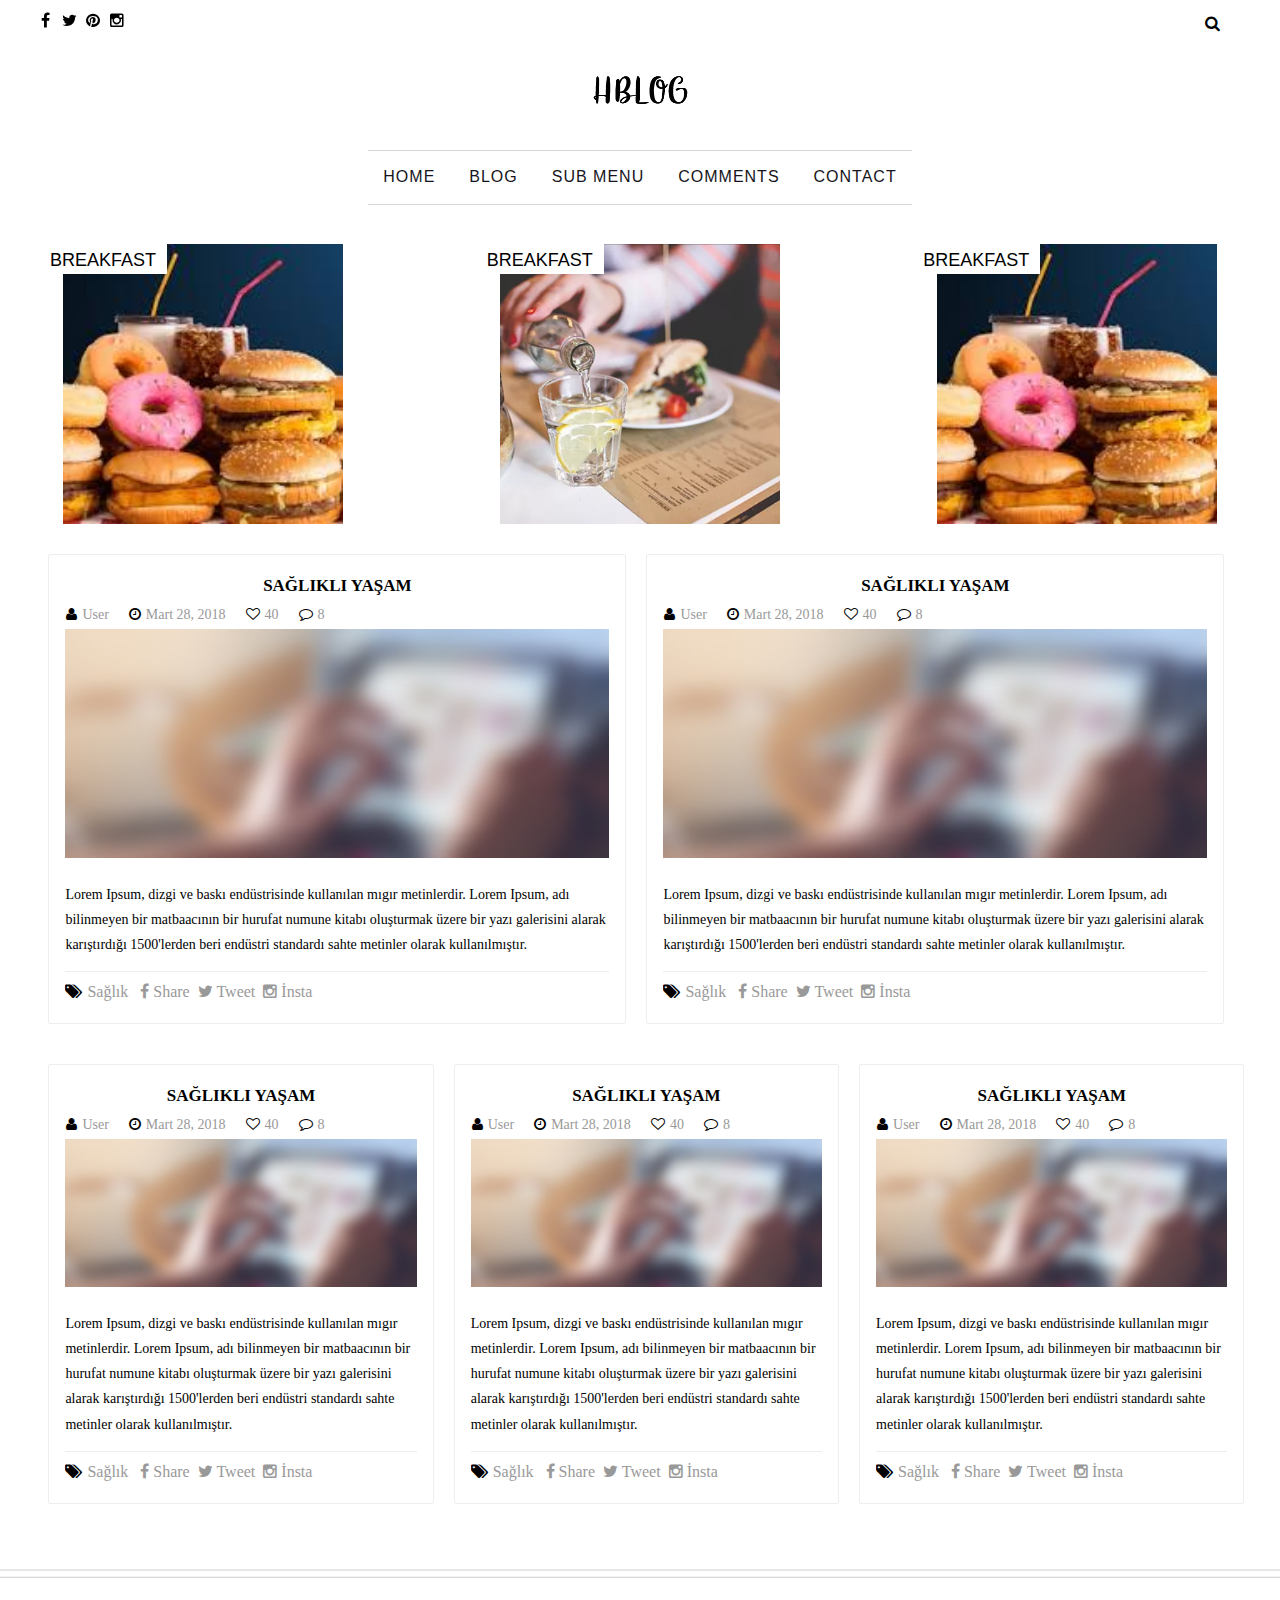
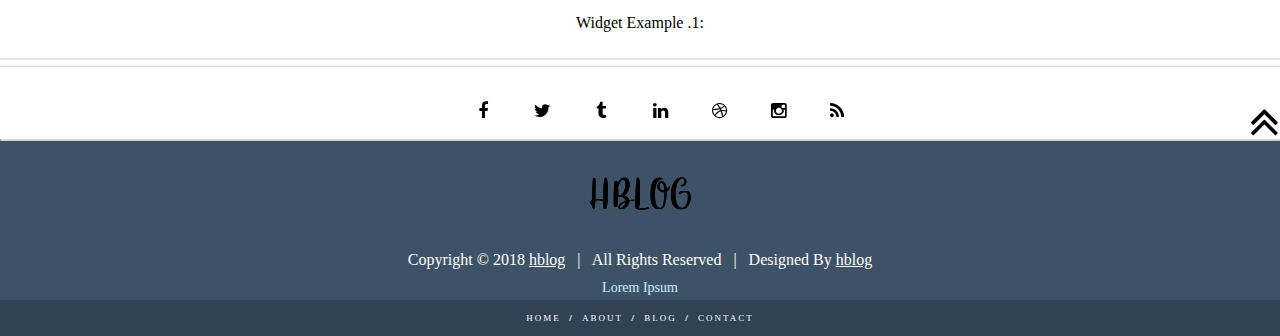
<file: index.html>
<!DOCTYPE html>
   <html>
   <head>
   <meta charset="UTF-8">
   <meta name="viewport" content="width=device-width, initial-scale=1">
   <title>hblog Demo</title>
   <!-- Script -->
   <script src="https://ajax.googleapis.com/ajax/libs/jquery/3.3.1/jquery.min.js"></script>
   <!-- Css -->
   <link href="css/style.css" type="text/css" rel="stylesheet">
   <link href="font/font-awesome/css/font-awesome.min.css" rel="stylesheet">
   </head>
   <body>
<!-- Header Start -->
   <header class="header">
   <div class="top-header">
    <div class="social-left">
      <ul class="social-top icon-animation btt">
         <li><a href="#"><i title="Facebook" class="fa fa-facebook"></i></a></li>
         <li><a href="#"><i title="Twitter" class="fa fa-twitter"></i></a></li>
	     <li><a href="#"><i title="Pinterest" class="fa fa-pinterest"></i></a></li>
         <li><a href="#"><i title="İnstagram" class="fa fa-instagram"></i></a></li>
      </ul>
    </div>
         <div class="search-right">
           <ul>
             <li><a href="#"><i class="fa fa-search"></i></a></li>
           </ul>
         </div>
   </div>
   <div class="header-logo">
        <img alt="logo" src="img/logo.png" height="30" width="125"/>
   </div>
   <div class="menu">
       <nav class="menu-line">
           <a href="index.html">home</a>
           <a href="blog.html">blog</a>
              <div class="navd">
                 <a href="#">sub menu</a>
                   <div class="navd-content">
                     <a href="author.html">author</a>
                     <a href="sidebar.html">sidebar</a>
                    </div>
               </div>
           <a href="comments.html">comments</a>
           <a href="contatct.html">contact</a>
       </nav>
   </div>
   </header>
<!-- Header Finish -->
<!-- Content Start -->
    <div class="content">

	<div class="grid-container">

		<div class="grid-item">
	               <div class="blog-box">
	                  <div class="box-title"> <span class="post-font">BREAKFAST</span></div>
	                </div>
	               <div class="post box-effect">
	                   <a href="#" title="" class="">
                         <img src="icerik-test/image-test.jpg" class="post-image" alt="">
                        </a>
	                </div>
        </div>
		
		<div class="grid-item">
	               <div class="blog-box">
	                  <div class="box-title"> <span class="post-font">BREAKFAST</span></div>
	                </div>
	               <div class="post box-effect">
	                   <a href="#" title="" class="">
                         <img src="icerik-test/image-test2.png" class="post-image" alt="">
                        </a>
	                </div>
        </div>
		
		<div class="grid-item">
	               <div class="blog-box">
	                  <div class="box-title"> <span class="post-font">BREAKFAST</span></div>
	                </div>
	               <div class="post box-effect">
	                   <a href="#" title="" class="">
                         <img src="icerik-test/image-test.jpg" class="post-image" alt="">
                        </a>
	                </div>
        </div>
		
    </div>

	  
	  
	<div class="grid-percent">
        <article class="post-wrapper">
		
                            <div class="entry-header">
                              <h2 class="entry-title">Sağlıklı yaşam</h2>
                              <div class="entry-meta">
                                  <ul class="entry-list">
                                      <li>
                                          <i class="fa fa-user"></i><a href="#">User</a>
                                      </li>

                                      <li>
                                          <i class="fa fa-clock-o"></i><a href="#">Mart 28, 2018</a>
                                      </li>

                                      <li>
                                          <i class="fa fa-heart-o"></i><a href="#"><span>40</span></a>
                                      </li>

                                      <li>
                                          <i class="fa fa-comment-o"></i><a href="#">8</a>
                                      </li>
                                  </ul>
                              </div>
                            </div>
                          <div class="post-thumb">
                            <img src="icerik-test/blog-1.jpg" alt="">
                          </div>
						  
                          <div class="entry-content">
                            <p>Lorem Ipsum, dizgi ve baskı endüstrisinde kullanılan mıgır metinlerdir. Lorem Ipsum, adı bilinmeyen bir matbaacının bir hurufat numune kitabı oluşturmak üzere bir yazı galerisini alarak karıştırdığı 1500'lerden beri endüstri standardı sahte metinler olarak kullanılmıştır.</p>
                          </div>
						  
                          <footer class="entry-footer">
                            <div class="post-tags">
                              <span class="tags-links">
                                <i class="fa fa-tags"></i><a href="#">Sağlık</a>
                              </span>
                            </div>
                            <ul class="footer-entry-list share-post">
                                <li><a href="#"><i class="fa fa-facebook"></i> <span>Share</span></a>
                                </li>
                                <li><a href="#"><i class="fa fa-twitter"></i> <span>Tweet</span></a>
                                </li>
                                <li><a href="#"><i class="fa fa-instagram"></i> <span>İnsta</span></a>
                                </li>
                            </ul>
                          </footer>
						  
        </article>		

        <article class="post-wrapper">
		
                            <div class="entry-header">
                              <h2 class="entry-title">Sağlıklı yaşam</h2>
                              <div class="entry-meta">
                                  <ul class="entry-list">
                                      <li>
                                          <i class="fa fa-user"></i><a href="#">User</a>
                                      </li>

                                      <li>
                                          <i class="fa fa-clock-o"></i><a href="#">Mart 28, 2018</a>
                                      </li>

                                      <li>
                                          <i class="fa fa-heart-o"></i><a href="#"><span>40</span></a>
                                      </li>

                                      <li>
                                          <i class="fa fa-comment-o"></i><a href="#">8</a>
                                      </li>
                                  </ul>
                              </div>
                            </div>
                          <div class="post-thumb">
                            <img src="icerik-test/blog-1.jpg" alt="">
                          </div>
						  
                          <div class="entry-content">
                            <p>Lorem Ipsum, dizgi ve baskı endüstrisinde kullanılan mıgır metinlerdir. Lorem Ipsum, adı bilinmeyen bir matbaacının bir hurufat numune kitabı oluşturmak üzere bir yazı galerisini alarak karıştırdığı 1500'lerden beri endüstri standardı sahte metinler olarak kullanılmıştır.</p>
                          </div>
						  
                          <footer class="entry-footer">
                            <div class="post-tags">
                              <span class="tags-links">
                                <i class="fa fa-tags"></i><a href="#">Sağlık</a>
                              </span>
                            </div>
                            <ul class="footer-entry-list share-post">
                                <li><a href="#"><i class="fa fa-facebook"></i> <span>Share</span></a>
                                </li>
                                <li><a href="#"><i class="fa fa-twitter"></i> <span>Tweet</span></a>
                                </li>
                                <li><a href="#"><i class="fa fa-instagram"></i> <span>İnsta</span></a>
                                </li>
                            </ul>
                          </footer>
						  
        </article>			
	</div>
	
	
	
	<div class="grid-percent">
        <article class="post-wrapper">
		
                            <div class="entry-header">
                              <h2 class="entry-title">Sağlıklı yaşam</h2>
                              <div class="entry-meta">
                                  <ul class="entry-list">
                                      <li>
                                          <i class="fa fa-user"></i><a href="#">User</a>
                                      </li>

                                      <li>
                                          <i class="fa fa-clock-o"></i><a href="#">Mart 28, 2018</a>
                                      </li>

                                      <li>
                                          <i class="fa fa-heart-o"></i><a href="#"><span>40</span></a>
                                      </li>

                                      <li>
                                          <i class="fa fa-comment-o"></i><a href="#">8</a>
                                      </li>
                                  </ul>
                              </div>
                            </div>
                          <div class="post-thumb">
                            <img src="icerik-test/blog-1.jpg" alt="">
                          </div>
						  
                          <div class="entry-content">
                            <p>Lorem Ipsum, dizgi ve baskı endüstrisinde kullanılan mıgır metinlerdir. Lorem Ipsum, adı bilinmeyen bir matbaacının bir hurufat numune kitabı oluşturmak üzere bir yazı galerisini alarak karıştırdığı 1500'lerden beri endüstri standardı sahte metinler olarak kullanılmıştır.</p>
                          </div>
						  
                          <footer class="entry-footer">
                            <div class="post-tags">
                              <span class="tags-links">
                                <i class="fa fa-tags"></i><a href="#">Sağlık</a>
                              </span>
                            </div>
                            <ul class="footer-entry-list share-post">
                                <li><a href="#"><i class="fa fa-facebook"></i> <span>Share</span></a>
                                </li>
                                <li><a href="#"><i class="fa fa-twitter"></i> <span>Tweet</span></a>
                                </li>
                                <li><a href="#"><i class="fa fa-instagram"></i> <span>İnsta</span></a>
                                </li>
                            </ul>
                          </footer>
						  
        </article>		

        <article class="post-wrapper">
		
                            <div class="entry-header">
                              <h2 class="entry-title">Sağlıklı yaşam</h2>
                              <div class="entry-meta">
                                  <ul class="entry-list">
                                      <li>
                                          <i class="fa fa-user"></i><a href="#">User</a>
                                      </li>

                                      <li>
                                          <i class="fa fa-clock-o"></i><a href="#">Mart 28, 2018</a>
                                      </li>

                                      <li>
                                          <i class="fa fa-heart-o"></i><a href="#"><span>40</span></a>
                                      </li>

                                      <li>
                                          <i class="fa fa-comment-o"></i><a href="#">8</a>
                                      </li>
                                  </ul>
                              </div>
                            </div>
                          <div class="post-thumb">
                            <img src="icerik-test/blog-1.jpg" alt="">
                          </div>
						  
                          <div class="entry-content">
                            <p>Lorem Ipsum, dizgi ve baskı endüstrisinde kullanılan mıgır metinlerdir. Lorem Ipsum, adı bilinmeyen bir matbaacının bir hurufat numune kitabı oluşturmak üzere bir yazı galerisini alarak karıştırdığı 1500'lerden beri endüstri standardı sahte metinler olarak kullanılmıştır.</p>
                          </div>
						  
                          <footer class="entry-footer">
                            <div class="post-tags">
                              <span class="tags-links">
                                <i class="fa fa-tags"></i><a href="#">Sağlık</a>
                              </span>
                            </div>
                            <ul class="footer-entry-list share-post">
                                <li><a href="#"><i class="fa fa-facebook"></i> <span>Share</span></a>
                                </li>
                                <li><a href="#"><i class="fa fa-twitter"></i> <span>Tweet</span></a>
                                </li>
                                <li><a href="#"><i class="fa fa-instagram"></i> <span>İnsta</span></a>
                                </li>
                            </ul>
                          </footer>
						  
        </article>	

        <article class="post-wrapper">
		
                            <div class="entry-header">
                              <h2 class="entry-title">Sağlıklı yaşam</h2>
                              <div class="entry-meta">
                                  <ul class="entry-list">
                                      <li>
                                          <i class="fa fa-user"></i><a href="#">User</a>
                                      </li>

                                      <li>
                                          <i class="fa fa-clock-o"></i><a href="#">Mart 28, 2018</a>
                                      </li>

                                      <li>
                                          <i class="fa fa-heart-o"></i><a href="#"><span>40</span></a>
                                      </li>

                                      <li>
                                          <i class="fa fa-comment-o"></i><a href="#">8</a>
                                      </li>
                                  </ul>
                              </div>
                            </div>
                          <div class="post-thumb">
                            <img src="icerik-test/blog-1.jpg" alt="">
                          </div>
						  
                          <div class="entry-content">
                            <p>Lorem Ipsum, dizgi ve baskı endüstrisinde kullanılan mıgır metinlerdir. Lorem Ipsum, adı bilinmeyen bir matbaacının bir hurufat numune kitabı oluşturmak üzere bir yazı galerisini alarak karıştırdığı 1500'lerden beri endüstri standardı sahte metinler olarak kullanılmıştır.</p>
                          </div>
						  
                          <footer class="entry-footer">
                            <div class="post-tags">
                              <span class="tags-links">
                                <i class="fa fa-tags"></i><a href="#">Sağlık</a>
                              </span>
                            </div>
                            <ul class="footer-entry-list share-post">
                                <li><a href="#"><i class="fa fa-facebook"></i> <span>Share</span></a>
                                </li>
                                <li><a href="#"><i class="fa fa-twitter"></i> <span>Tweet</span></a>
                                </li>
                                <li><a href="#"><i class="fa fa-instagram"></i> <span>İnsta</span></a>
                                </li>
                            </ul>
                          </footer>
						  
        </article>			
	</div>
	
	<!-- Widget 1 -->
     <div class="widget-space">
         <center>Widget Example .1:</center>
     </div>
	


   </div>
<!-- Content Finish -->
<!-- Footer Start -->
   
   
   <ul class="social-link">
               <li><a href="#"><i class="fa fa-facebook"></i></a></li>
               <li><a href="#"><i class="fa fa-twitter"></i></a></li>
               <li><a href="#"><i class="fa fa-tumblr"></i></a></li>
               <li><a href="#"><i class="fa fa-linkedin"></i></a></li>
               <li><a href="#"><i class="fa fa-dribbble"></i></a></li>
               <li><a href="#"><i class="fa fa-instagram"></i></a></li>
               <li><a href="#"><i class="fa fa-rss"></i></a></li>
            </ul>
			
 <footer class="footer">
  
    <div class="top-footer footer-bg">
        <a href="#top" class="back-top hblog-animate btt" data-section="#top">
			<i class="fa fa-angle-double-up back-top-color"></i>
        </a>
            			
	<hr>
        <div class="footer-logo">
            <img src="img/logo.png" alt="logo" height="35" width="135">
        </div>
        <span class="footer-text">Copyright © 2018 <a href="#">hblog</a> &nbsp; | &nbsp;  All Rights Reserved &nbsp; | &nbsp;  Designed By <a href="#">hblog</a></span>
        <div class="footer-intro">
            <p>Lorem Ipsum</p>
        </div>
    </div>

            <div class="down-footer footer-bg footer-bgcolor">
                    <ul>
                      <li><a href="#">HOME</a></li>
					  <li><a href="#">ABOUT</a></li>
					  <li><a href="#">BLOG</a></li>
					  <li><a href="#">CONTACT</a></li>
                    </ul>
            </div>
			
			
    </footer>
	
<!-- Footer Finish -->
   </body>
   </html>
</file>
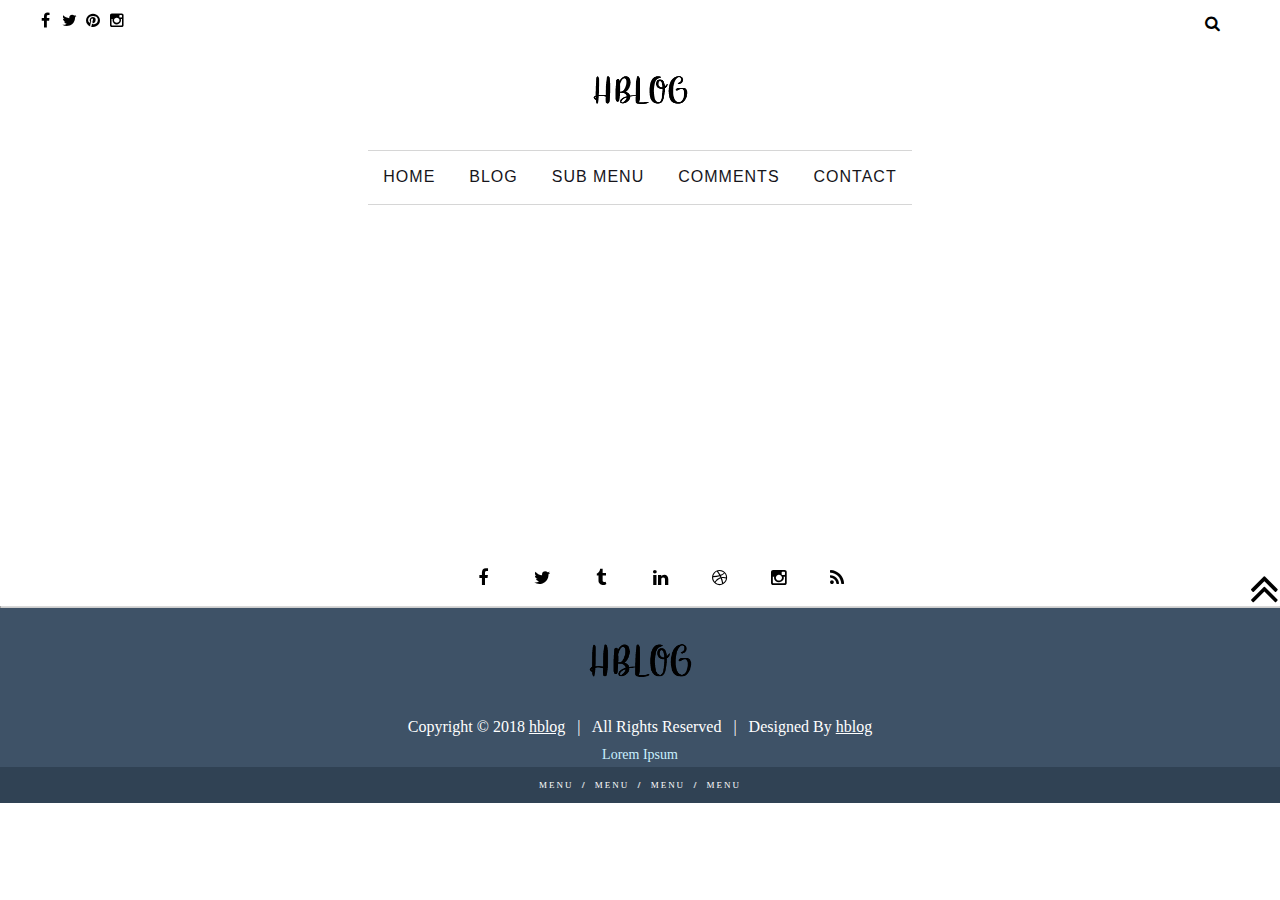
<file: author.html>
<!DOCTYPE html>
   <html>
   <head>
   <meta charset="UTF-8">
   <meta name="viewport" content="width=device-width, initial-scale=1">
   <title>hblog Demo</title>
   <!-- Script -->
   <script src="https://ajax.googleapis.com/ajax/libs/jquery/3.3.1/jquery.min.js"></script>
   <!-- Css -->
   <link href="css/style.css" type="text/css" rel="stylesheet">
   <link href="font/font-awesome/css/font-awesome.min.css" rel="stylesheet">
   </head>
   <body>
<!-- Header Start -->
   <header class="header">
   <div class="top-header">
    <div class="social-left">
      <ul class="social-top icon-animation btt">
         <li><a href="#"><i title="Facebook" class="fa fa-facebook"></i></a></li>
         <li><a href="#"><i title="Twitter" class="fa fa-twitter"></i></a></li>
	     <li><a href="#"><i title="Pinterest" class="fa fa-pinterest"></i></a></li>
         <li><a href="#"><i title="İnstagram" class="fa fa-instagram"></i></a></li>
      </ul>
    </div>
         <div class="search-right">
           <ul>
             <li><a href="#"><i class="fa fa-search"></i></a></li>
           </ul>
         </div>
   </div>
   <div class="header-logo">
        <img alt="logo" src="img/logo.png" height="30" width="125"/>
   </div>
   <div class="menu">
       <nav class="menu-line">
           <a href="index.html">home</a>
           <a href="blog.html">blog</a>
              <div class="navd">
                 <a href="#">sub menu</a>
                   <div class="navd-content">
                     <a href="author.html">author</a>
                     <a href="sidebar.html">sidebar</a>
                    </div>
               </div>
           <a href="comments.html">comments</a>
           <a href="contatct.html">contact</a>
       </nav>
   </div>
   </header>
<!-- Header Finish -->
<!-- Content Start -->
    <div class="content">



	  
	  
	
	
	
	

   </div><!-- Content Finish -->
<!-- Footer Start -->
   
   
   <ul class="social-link">
               <li><a href="#"><i class="fa fa-facebook"></i></a></li>
               <li><a href="#"><i class="fa fa-twitter"></i></a></li>
               <li><a href="#"><i class="fa fa-tumblr"></i></a></li>
               <li><a href="#"><i class="fa fa-linkedin"></i></a></li>
               <li><a href="#"><i class="fa fa-dribbble"></i></a></li>
               <li><a href="#"><i class="fa fa-instagram"></i></a></li>
               <li><a href="#"><i class="fa fa-rss"></i></a></li>
            </ul>
			
 <footer class="footer">
  
    <div class="top-footer footer-bg">
        <a href="#top" class="back-top hblog-animate btt" data-section="#top">
			<i class="fa fa-angle-double-up back-top-color"></i>
        </a>
            			
	<hr>
        <div class="footer-logo">
            <img src="img/logo.png" alt="logo" height="35" width="135">
        </div>
        <span class="footer-text">Copyright © 2018 <a href="#">hblog</a> &nbsp; | &nbsp;  All Rights Reserved &nbsp; | &nbsp;  Designed By <a href="#">hblog</a></span>
        <div class="footer-intro">
            <p>Lorem Ipsum</p>
        </div>
    </div>

            <div class="down-footer footer-bg footer-bgcolor">
                    <ul>
                      <li><a href="#">MENU</a></li>
					  <li><a href="#">MENU</a></li>
					  <li><a href="#">MENU</a></li>
					  <li><a href="#">MENU</a></li>
                    </ul>
            </div>
			
			
    </footer>
	
<!-- Footer Finish -->
   </body>
   </html>
</file>
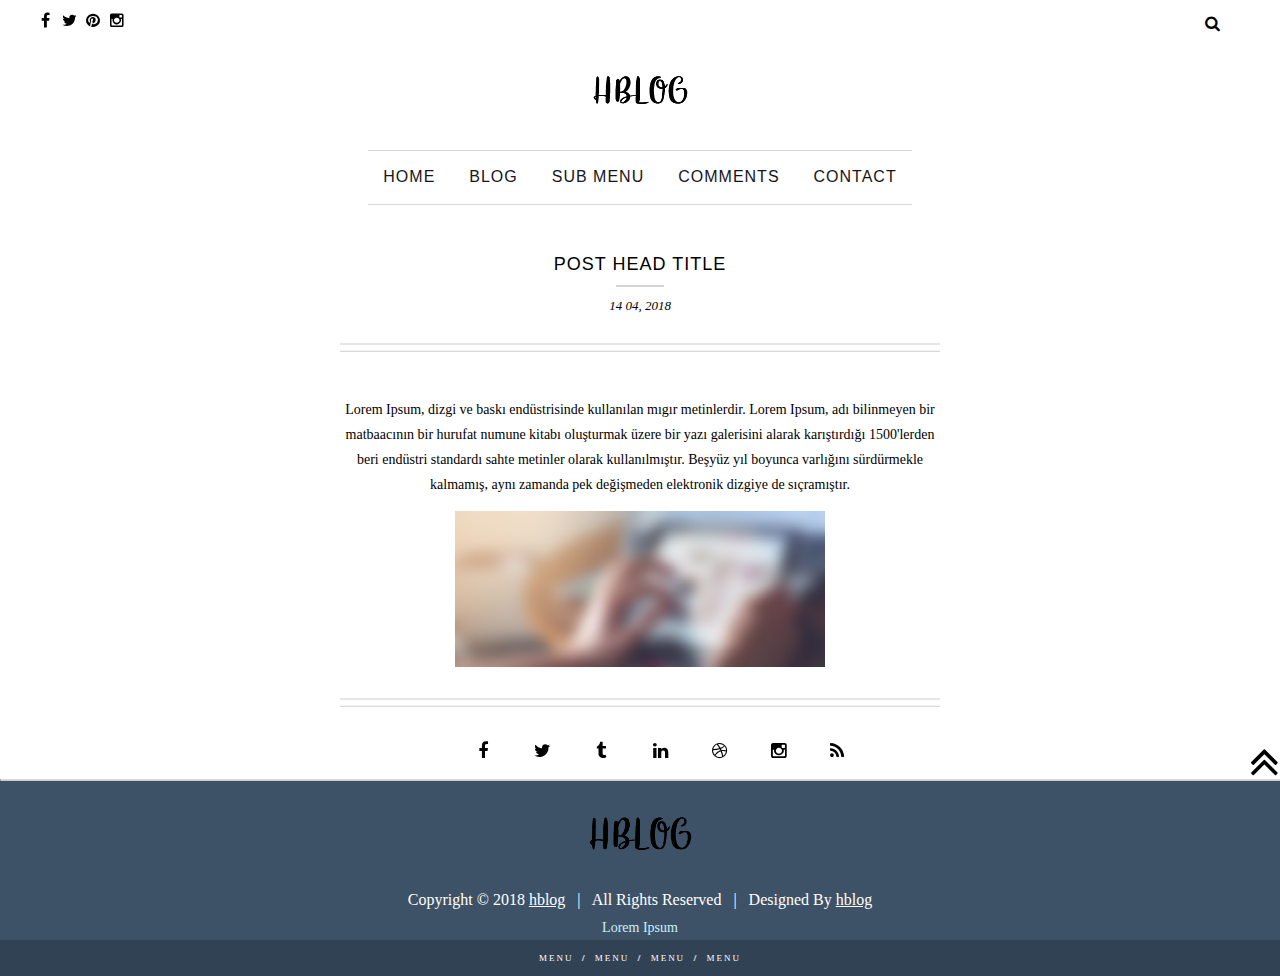
<file: blog.html>
<!DOCTYPE html>
   <html>
   <head>
   <meta charset="UTF-8">
   <meta name="viewport" content="width=device-width, initial-scale=1">
   <title>hblog Demo</title>
   <!-- Script -->
   <script src="https://ajax.googleapis.com/ajax/libs/jquery/3.3.1/jquery.min.js"></script>
   <!-- Css -->
   <link href="css/style.css" type="text/css" rel="stylesheet">
   <link href="font/font-awesome/css/font-awesome.min.css" rel="stylesheet">
   </head>
   <body>
<!-- Header Start -->
   <header class="header">
   <div class="top-header">
    <div class="social-left">
      <ul class="social-top icon-animation btt">
         <li><a href="#"><i title="Facebook" class="fa fa-facebook"></i></a></li>
         <li><a href="#"><i title="Twitter" class="fa fa-twitter"></i></a></li>
	     <li><a href="#"><i title="Pinterest" class="fa fa-pinterest"></i></a></li>
         <li><a href="#"><i title="İnstagram" class="fa fa-instagram"></i></a></li>
      </ul>
    </div>
         <div class="search-right">
           <ul>
             <li><a href="#"><i class="fa fa-search"></i></a></li>
           </ul>
         </div>
   </div>
   <div class="header-logo">
        <img alt="logo" src="img/logo.png" height="30" width="125"/>
   </div>
   <div class="menu">
       <nav class="menu-line">
           <a href="index.html">home</a>
           <a href="blog.html">blog</a>
              <div class="navd">
                 <a href="#">sub menu</a>
                   <div class="navd-content">
                     <a href="author.html">author</a>
                     <a href="sidebar.html">sidebar</a>
                    </div>
               </div>
           <a href="comments.html">comments</a>
           <a href="contatct.html">contact</a>
       </nav>
   </div>
   </header>
<!-- Header Finish -->
<!-- Content Start -->
    <div class="content">



	  
	  <div class="center">
	  

	
	<div class="grid-item" >
	              <div class="post-header">
				  <p class="post-head">Post Head Title</p>
	<span class="post-divider"></span>
<p class="post-date">14 04, 2018</p>	
				  </div>
				
				<div class="widget-space">
				<p>Lorem Ipsum, dizgi ve baskı endüstrisinde kullanılan mıgır metinlerdir. Lorem Ipsum, adı bilinmeyen bir matbaacının bir hurufat numune kitabı oluşturmak üzere bir yazı galerisini alarak karıştırdığı 1500'lerden beri endüstri standardı sahte metinler olarak kullanılmıştır. Beşyüz yıl boyunca varlığını sürdürmekle kalmamış, aynı zamanda pek değişmeden elektronik dizgiye de sıçramıştır.</p>
				 <img src="icerik-test/blog-1.jpg" alt="">
				
				</div>
				  
        </div>
		
	
	
</div>	
	

   </div><!-- Content Finish -->
<!-- Footer Start -->
   
   
   <ul class="social-link">
               <li><a href="#"><i class="fa fa-facebook"></i></a></li>
               <li><a href="#"><i class="fa fa-twitter"></i></a></li>
               <li><a href="#"><i class="fa fa-tumblr"></i></a></li>
               <li><a href="#"><i class="fa fa-linkedin"></i></a></li>
               <li><a href="#"><i class="fa fa-dribbble"></i></a></li>
               <li><a href="#"><i class="fa fa-instagram"></i></a></li>
               <li><a href="#"><i class="fa fa-rss"></i></a></li>
            </ul>
			
 <footer class="footer">
  
    <div class="top-footer footer-bg">
        <a href="#top" class="back-top hblog-animate btt" data-section="#top">
			<i class="fa fa-angle-double-up back-top-color"></i>
        </a>
            			
	<hr>
        <div class="footer-logo">
            <img src="img/logo.png" alt="logo" height="35" width="135">
        </div>
        <span class="footer-text">Copyright © 2018 <a href="#">hblog</a> &nbsp; | &nbsp;  All Rights Reserved &nbsp; | &nbsp;  Designed By <a href="#">hblog</a></span>
        <div class="footer-intro">
            <p>Lorem Ipsum</p>
        </div>
    </div>

            <div class="down-footer footer-bg footer-bgcolor">
                    <ul>
                      <li><a href="#">MENU</a></li>
					  <li><a href="#">MENU</a></li>
					  <li><a href="#">MENU</a></li>
					  <li><a href="#">MENU</a></li>
                    </ul>
            </div>
			
			
    </footer>
	
<!-- Footer Finish -->
   </body>
   </html>
</file>
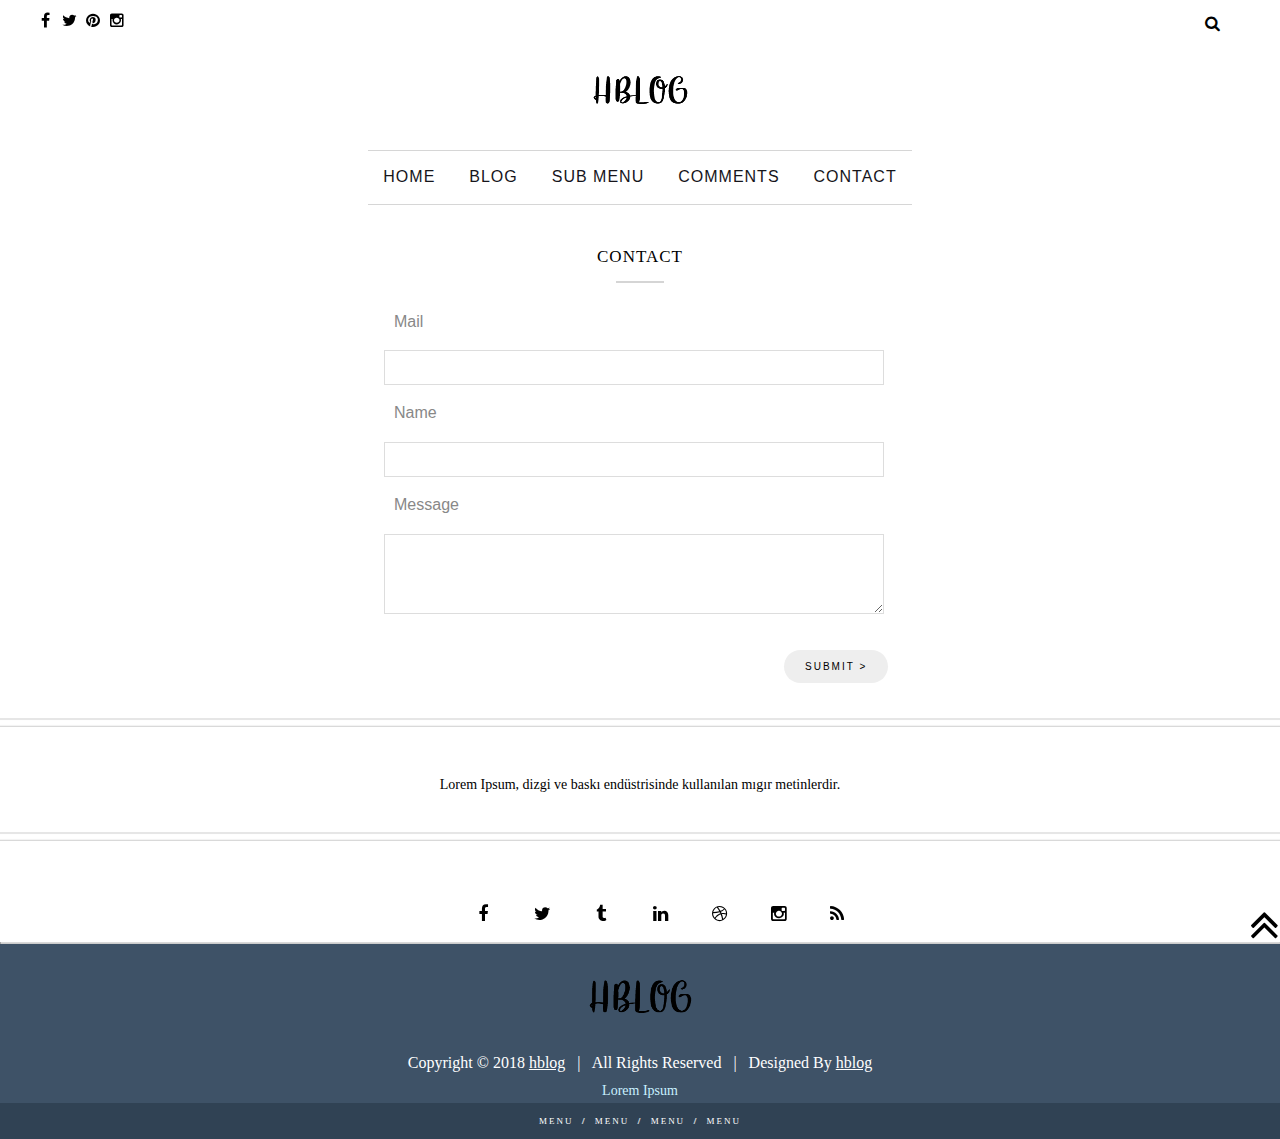
<file: contatct.html>
<!DOCTYPE html>
   <html>
   <head>
   <meta charset="UTF-8">
   <meta name="viewport" content="width=device-width, initial-scale=1">
   <title>hblog Demo</title>
   <!-- Script -->
   <script src="https://ajax.googleapis.com/ajax/libs/jquery/3.3.1/jquery.min.js"></script>
   <!-- Css -->
   <link href="css/style.css" type="text/css" rel="stylesheet">
   <link href="font/font-awesome/css/font-awesome.min.css" rel="stylesheet">
   </head>
   <body>
<!-- Header Start -->
   <header class="header">
   <div class="top-header">
    <div class="social-left">
      <ul class="social-top icon-animation btt">
         <li><a href="#"><i title="Facebook" class="fa fa-facebook"></i></a></li>
         <li><a href="#"><i title="Twitter" class="fa fa-twitter"></i></a></li>
	     <li><a href="#"><i title="Pinterest" class="fa fa-pinterest"></i></a></li>
         <li><a href="#"><i title="İnstagram" class="fa fa-instagram"></i></a></li>
      </ul>
    </div>
         <div class="search-right">
           <ul>
             <li><a href="#"><i class="fa fa-search"></i></a></li>
           </ul>
         </div>
   </div>
   <div class="header-logo">
        <img alt="logo" src="img/logo.png" height="30" width="125"/>
   </div>
   <div class="menu">
       <nav class="menu-line">
           <a href="index.html">home</a>
           <a href="blog.html">blog</a>
              <div class="navd">
                 <a href="#">sub menu</a>
                   <div class="navd-content">
                     <a href="author.html">author</a>
                     <a href="sidebar.html">sidebar</a>
                    </div>
               </div>
           <a href="comments.html">comments</a>
           <a href="contatct.html">contact</a>
       </nav>
   </div>
   </header>
<!-- Header Finish -->
<!-- Content Start -->
    <div class="content">

    <div class="post-header">
		<h1>Contact</h1>
	<span class="post-divider"></span>		
    </div>
	

    <div style="width:500px;margin-left:30%;margin-right:30%;">


     <form action="" method="">
      <label class="form-label">Mail</label>
        <p><input class="form-text" type="text"/></p>
      <label class="form-label">Name</label>
        <p><input class="form-text" type="text"/></p>
      <label class="form-label">Message</label>
        <p><textarea class="form-textarea" rows="4" cols="20"></textarea></p>
	    <p><input class="post-submit" type="submit" value="Submit >"/></p>
	 </form>

   
    </div>

	<div class="widget-space">
	<center><p>Lorem Ipsum, dizgi ve baskı endüstrisinde kullanılan mıgır metinlerdir.</p></center>
	</div>

   </div><br><!-- Content Finish -->
<!-- Footer Start -->
   
   
   <ul class="social-link">
               <li><a href="#"><i class="fa fa-facebook"></i></a></li>
               <li><a href="#"><i class="fa fa-twitter"></i></a></li>
               <li><a href="#"><i class="fa fa-tumblr"></i></a></li>
               <li><a href="#"><i class="fa fa-linkedin"></i></a></li>
               <li><a href="#"><i class="fa fa-dribbble"></i></a></li>
               <li><a href="#"><i class="fa fa-instagram"></i></a></li>
               <li><a href="#"><i class="fa fa-rss"></i></a></li>
            </ul>
			
 <footer class="footer">
  
    <div class="top-footer footer-bg">
        <a href="#top" class="back-top hblog-animate btt" data-section="#top">
			<i class="fa fa-angle-double-up back-top-color"></i>
        </a>
            			
	<hr>
        <div class="footer-logo">
            <img src="img/logo.png" alt="logo" height="35" width="135">
        </div>
        <span class="footer-text">Copyright © 2018 <a href="#">hblog</a> &nbsp; | &nbsp;  All Rights Reserved &nbsp; | &nbsp;  Designed By <a href="#">hblog</a></span>
        <div class="footer-intro">
            <p>Lorem Ipsum</p>
        </div>
    </div>

            <div class="down-footer footer-bg footer-bgcolor">
                    <ul>
                      <li><a href="#">MENU</a></li>
					  <li><a href="#">MENU</a></li>
					  <li><a href="#">MENU</a></li>
					  <li><a href="#">MENU</a></li>
                    </ul>
            </div>
			
			
    </footer>
	
<!-- Footer Finish -->
   </body>
   </html>
</file>
<file: css/style.css>
/*
    Name: hblog Demo
    Github:https://github.com/SherlockMe/hblog
	Version: v1.0
*/

body {
  margin: 0;
  line-height: 1.8;
  background: #FFF; /*#eeeff0;*/
  
  /*
  font-family: "Roboto", Arial, sans-serif;
  font-size: 20px;
  font-weight: 300;
  */
}

h1 {
	
}

p {
    font-family: verdana;
    font-size: 14px;
}

hr{
	border-bottom-width: 0px;
    border-top-style: solid;
    border-right-style: solid;
    border-bottom-style: solid;
    border-left-style: solid;
    border-top-color: rgb(204, 204, 204);
    border-right-color: rgb(204, 204, 204);
    border-bottom-color: rgb(204, 204, 204);
    border-left-color: rgb(204, 204, 204);
    background-color: rgb(204, 204, 204);
	display: block;
    unicode-bidi: isolate;
    -webkit-margin-before: 0.5em;
    -webkit-margin-after: 0.5em;
    -webkit-margin-start: auto;
    -webkit-margin-end: auto;
    overflow: hidden;
    border-style: inset;
    border-width: 1px;
}

ul{
	 list-style-type: none;
}

li{
	 list-style-type: none;
}

input[type=submit] {
	cursor:pointer;/*mause icon*/
	text-transform:uppercase;
	letter-spacing:2px;
	background:#eee;
	border-radius:0;
	font-size:10px;
	color:#000;
	padding:11px 21px;
	margin-top:14px;
	display:inline-block;
	border:none;/*Ã§erÃ§eve*/
	/*mozilla ui*/
	-o-transition:.3s;
	-ms-transition:.3s;
	-moz-transition:.3s;
	-webkit-transition:.3s;
	transition:.3s;
	
	border-radius:30px;
	width:auto;
}
input[type=submit]:hover {
	background:#333;
	color:#FFF;
}

.header {
padding:0px;
height:200px;
}
.top-header{
	margin-top: 10px;
	
}

.search-right{
	margin-top: 0px;
	float:right;
	display: inline;
	padding-right:60px;
	position: sticky;

}
.search-right a:link{
	text-decoration: none;
}
.search-right a:visited{
	text-decoration: none;
}
.search-right a:active{
	text-decoration: none;
}
.search-right a:hover{
	text-decoration: none;
}

.search-right li i{
	color:black;
}

.search-right ul{
	list-style-type: none;
	}
	
.search-right ul li{
	list-style-type: none;
	display: inline;
	}

.header-logo{
    text-align: center;
    padding:35px;
    padding-top:65px;
    background:no-repeat;
    background-position:top center;
	
}

/*social icon start*/
.social-left{
	margin-top: 0px;
	float:left;
	display:inline;
	padding-left:0;
    margin-left:-5px;
    list-style:none;

}
.social-left ul{
	list-style-type: none;
	}
	
.social-left ul li{
	list-style-type: none;
	display: inline;
	}
	
.social-top a i{
    width: 20px;
    height: 20px;
    line-height: 20px;
    color: #000000;
}

.social-top a i:hover {
    color: #0379ae;
}

/*light*/
.social-top.light a i {
  color: #0379ae;  
}

.icon-animation i {
   text-align         : center;
   overflow           : hidden;
    -webkit-transition : all 0.5s;
    -moz-transition    : all 0.5s;
       transition         : all 0.5s;
}

.icon-animation i::before {
    speak                       : none;
    display                     : block;
   -webkit-font-smoothing      : subpixel-antialiased !important;
    -webkit-backface-visibility : hidden;
    -moz-backface-visibility    : hidden;
    -ms-backface-visibility     : hidden;
}


.icon-animation.btt i:hover::before {
    -webkit-animation : BottomToTop 0.3s forwards;
     -moz-animation    : BottomToTop 0.3s forwards;
    animation         : BottomToTop 0.3s forwards;
}

.icon-animation.btt i:before {
     -webkit-animation : TopToBottom 0.3s forwards;
    -moz-animation    : TopToBottom 0.3s forwards;
    animation         : TopToBottom 0.3s forwards;
}

/*keyframe animation*/
@-webkit-keyframes BottomToTop {
    49% {
        -webkit-transform : translateY(-100%);
        }
    50% {
        opacity           : 0;
        -webkit-transform : translateY(100%);
        }
    51% {
        opacity : 1;
        }
    }

@-moz-keyframes BottomToTop {
    49% {
        -moz-transform : translateY(-100%);
        }
    50% {
        opacity        : 0;
        -moz-transform : translateY(100%);
        }
    51% {
        opacity : 1;
        }
    }

@keyframes BottomToTop {
    49% {
        transform : translateY(-100%);
    }
    50% {
        opacity   : 0;
        transform : translateY(100%);
    }
    51% {
        opacity : 1;
    }
}


@-webkit-keyframes TopToBottom {
    49% {
        -webkit-transform : translateY(-100%);
        }
    50% {
        opacity           : 0;
        -webkit-transform : translateY(100%);
        }
    51% {
        opacity : 1;
        }
    }

@-moz-keyframes TopToBottom {
    49% {
        -moz-transform : translateY(-100%);
        }
    50% {
        opacity        : 0;
        -moz-transform : translateY(100%);
        }
    51% {
        opacity : 1;
        }
    }

@keyframes TopToBottom {
    49% {
        transform : translateY(-100%);
    }
    50% {
        opacity   : 0;
        transform : translateY(100%);
    }
    51% {
        opacity : 1;
    }
}
/*social icon finish*/ 

/*menu START*/
.menu{
  width: 100%;
  position: sticky;
  text-align:center;

}
.menu-line{
	clear: both;
	border-top: 1px solid #d6d6d6;
	border-bottom: 1px solid #d6d6d6;
	padding-top:12px;
	padding-bottom:12px;
	text-align: left;
    text-decoration: none;
    display: inline-block;
	
}
@import url('https://fonts.googleapis.com/css?family=Oswald:500');
nav{

}
nav a{
  font-family: 'Oswald', sans-serif;
  font-weight:500;
  text-transform:uppercase;/*harf*/
  text-decoration:none;
  color:#16151b;
  margin:0 15px;
  font-size:16px;
  letter-spacing:1px;
  position:relative;
  display:inline-block;
}
nav a:before{
 
 /* animation:out 0.2s cubic-bezier(1, 0, 0.58, 0.97) 1 both;*/
}
nav a:hover:before{
	 content:'';
  position: absolute;
  width: 100%;
  height: 3px;
  background:#16151b;
  top:47%;
  animation:in 0.2s cubic-bezier(1, 0, 0.58, 0.97) 1 both;

}

/*opens menu class */
.navd {
	
    position: relative; 
    display: inline-block;
}

.navd-content {
    display: none;
    position: absolute;
    background-color: #f9f9f9;
    min-width: 100px;
    box-shadow: 0px 8px 16px 0px rgba(0,0,0,0.2);
    padding: 12px 16px;
    z-index: 1;
}

.navd:hover .navd-content {
    display: block;
}

@keyframes in{
  0%{
    width: 0;
    left:0;
    right:auto;
  }
  100%{
    left:0;
    right:auto;
    width: 100%;
  }
}
@keyframes out{
  0%{
    width:100%;
    left: auto;
    right: 0;
  }
  100%{
    width: 0;
    left: auto;
    right: 0;
  }
}
@keyframes show{
  0%{
    opacity:0;
    transform:translateY(-10px);
  }
  100%{
    opacity:1;
    transform:translateY(0);
  }
}

@for $i from 1 through 5 {
  nav a:nth-child(#{$i}){
    animation:show .2s #{$i*0.1+1}s ease 1 both;
  }
}

/*menu finish*/


/*page upload start*/
.animated {
  -webkit-animation-duration: 1s;
  animation-duration: 1s;
  -webkit-animation-fill-mode: both;
  animation-fill-mode: both;
}
@-webkit-keyframes fadeInUp {
  from {
    opacity: 0;
    /*-webkit-transform: translate3d(0, 100%, 0);
    transform: translate3d(0, 100%, 0);*/
    -webkit-transform: translate3d(0, 50px, 0);
    transform: translate3d(0, 50px, 0);
  }

  to {
    opacity: 1;
    -webkit-transform: none;
    transform: none;
  }
}

@keyframes fadeInUp {
  from {
    opacity: 0;
    /*-webkit-transform: translate3d(0, 100%, 0);
    transform: translate3d(0, 100%, 0);*/
    -webkit-transform: translate3d(0, 50px, 0);
    transform: translate3d(0, 50px, 0);
  }

  to {
    opacity: 1;
    -webkit-transform: none;
    transform: none;
  }
}


.fadeInUp {
  -webkit-animation-name: fadeInUp;
  animation-name: fadeInUp;
}
/*page upload finish */


/*Content Css Start*/
.content{
	padding-top:24px;
    padding-bottom:24px;
	min-height:300px;
}

.widget-title{
	clear: both;
	display: block;
	overflow: hidden;
	padding: 20px 0;
	border-bottom: 1px dotted #333;
}

.widget-space {
	padding: 40px 0 30px;
	background: url('../img/home-middle-border.jpg') top left repeat-x, url('../img/home-middle-border.jpg') bottom left repeat-x;
	margin-top: 35px;
	clear: both;
}


.write-line{ /*hr çizgisi için tanımladı düzeltilecek*/
	display: block;
    unicode-bidi: isolate;
    -webkit-margin-before: 0.5em;
    -webkit-margin-after: 0.5em;
    -webkit-margin-start: auto;
    -webkit-margin-end: auto;
    overflow: hidden;
    border-style: inset;
    border-width: 1px;
    border-bottom-width: 0px;
    border-top-style: solid;
    border-right-style: solid;
    border-bottom-style: solid;
    border-left-style: solid;
    border-top-color: rgb(204, 204, 204);
    border-right-color: rgb(204, 204, 204);
    border-bottom-color: rgb(204, 204, 204);
    border-left-color: rgb(204, 204, 204);
    background-color: rgb(204, 204, 204);
	
}

@media only screen and (max-width: 480px){
  .grid-container{
   display: grid;
   clear: both;
   overflow: auto;
   padding: 10px;
  }
  .blog-box{ 
	height: 30px;
	border:0px solid transparent;
	background-color:rgba(255, 255, 255, 1);
	border-radius:0;
	z-index:1;
	position:inherit;
	width:128px;
	text-align:center;
  }
  
}

@media only screen and (min-width: 979px){
  .grid-container{
   display: grid;
   grid-gap: 50px;
   grid-template-columns: auto auto auto;
   padding: 10px;
  }
  .blog-box{
    margin-left:29px;
	height: 30px;
	border:0px solid transparent;
	background-color:rgba(255, 255, 255, 1);
	border-radius:0;
	z-index:1;
	position:absolute;
	width:128px;
}
}

.grid-item {
    text-align: center;
} 

.box-title{
	font-size:18px;
	text-align:center;
}
/*
.post{
	left: 20px; 
	top: 221px; 
}
*/

/*box effect*/
.box-effect{
-webkit-transition: background-color 1s ease-in-out; /* Chrome ve Safari */
-moz-transition: background-color 1s ease-in-out; /* Mozilla */
-o-transition: background-color 1s ease-in-out; /* Opera */
transition: background-color 1s ease-in-out; /* Standart CSS3 Kodu */
background-color:#ffffff;	
border:radius; /*not work*/
}

.box-effect:hover{
-webkit-transition: background-color 0s ease-in-out; /* Chrome ve Safari */
-moz-transition: background-color 0s ease-in-out; /* Mozilla */
-o-transition: background-color 0s ease-in-out; /* Opera */
transition: background-color 0s ease-in-out; /* Standart CSS3 Kodu */
background-color:#fff7f7; 
border:radius;  /*not work*/
}

.center{
width: 600px;
margin: 0px auto;
}

.post-image{
	width: 280px; 
	height: 280px; 
	object-fit: cover;
	z-index:2;
}
.post-font{
	font-family:sans-serif;
}
.post-header
{
	text-align: center;
    margin-bottom: 25px;
}
.post-header h1 {
    color: #000;
	font-size: 17px;
    letter-spacing: 1px;
    text-transform: uppercase;
    font-weight: 400;
    line-height: 1.4em;
    -o-transition: .25s;
    -ms-transition: .25s;
    -moz-transition: .25s;
    -webkit-transition: .25s;
    transition: .25s;
}
.post-divider {
    border-top: 2px solid;
    display: block;
    max-width: 48px;
    margin: 0 auto 15px;
    color: #1616162e;
}

.post-submit{
margin-left:80%;
}

.post-head{
	font-family:'Oswald', sans-serif;
	font-size:18px;
	text-transform:uppercase;
	letter-spacing:1px;
	line-height:1.4em;
	margin-bottom:8px;
}
.post-date{
	font-style:italic;
	font-size:13px;
	margin-top:-8px;
	margin-bottom:-10px;
}

.form-label{
    color: #888;
    padding: 9px 10px;
    width: 100%;
	font-family:sans-serif;
}
.form-text{
    border: 1px solid #ddd;
    color: #888;
    padding: 9px 10px;
    width: 100%;
    box-sizing: border-box;
	font-family:sans-serif;
}
.form-textarea{
    border: 1px solid #ddd;
    color: #888;
    padding: 9px 10px;
    width: 100%;
    box-sizing: border-box;
	font-family:sans-serif;
}

/*Post Grid*/
.grid-percent{
   display: grid;
   
   grid-gap: 20px;
   grid-template-columns: auto auto auto;
   
    padding: 10px;

    min-height: 1px;

    margin-left: 3%;
    margin-right:2%;
	
}

.post-wrapper {
	display:inline;
	float:left;
	clear:both;
	padding: 16px;
	border: 1px solid #eee;
    background-color: #fff;
    -webkit-transition: all .25s;
    -moz-transition: all .25s;
    -ms-transition: all .25s;
    transition: all .25s;
    border-radius: 2px;
    margin-bottom: 20px;
}
.post-wrapper:hover {
	border: 1px solid transparent;
    box-shadow: 0 2px 5px 0 rgba(0, 0, 0, 0.16), 0 2px 10px 0 rgba(0, 0, 0, 0.12);
}

/*entry header*/
.entry-header .entry-title {
    font-size: 17px;
    line-height: 29px;
    font-weight: 700;
    text-transform: uppercase;
    margin-bottom: 0;
	margin-top:0;
	text-align:center;
}

@media ( max-width: 479px) {
   .entry-title {
        font-size: 12px;
        line-height: 15px;
    }
    .entry-header .posted-in {
        display: none;
    }
}
.entry-header .entry-title a {
    color: #fff;
}
.entry-meta li {
    margin-right: 5px;
    font-size: 14px;
}

@media ( max-width: 479px) {
    .entry-header .entry-title {
        font-size: 12px;
        line-height: 15px;
    }
    .entry-meta li {
        margin-right: 2px;
        font-size: 12px;
    }
}
.entry-meta li a {
    color: #999;
}
.entry-meta li a:hover {
    color: #03a9f4;
}
.entry-meta li i {
    margin-right: 5px;
    padding-left: 1px;
}
/*List decoration*/
.entry-list{
 padding-left:0;
 margin-left:-5px;
 list-style:none;
 text-decoration:none;
 }
 
 .entry-list a{
 text-decoration:none;
 }
 
 .entry-list>li{
 display:inline-block;
 padding-right:5px;
 padding-left:5px;
 text-decoration:none;
 }
 
 /*Footer decoration*/
.footer-entry-list{
 padding-left:0;
 }
 .footer-entry-list>li{
 display:inline-block;
 padding-right:2px;
 padding-left:2px;
 text-decoration:none;
 }
 
 /*Post İmage*/
.post-thumb {
	position: relative;
	/*margin-bottom: 25px;*/
}
.post-thumb img {
	width: 100%;
}

.entry-footer {
    border-top: 1px solid #eee;
    padding-top: 6px;
    overflow: hidden;
    position: relative;
}

.entry-footer .post-tags {
    float: left;
}
.entry-footer .post-tags i{
    margin-right: 5px;
}

.entry-footer .post-tags a{
    color: #999;
    text-transform: capitalize;/*entry text*/
    margin-right: 10px;
}
.entry-footer .post-tags a:hover{
     color: #03a9f4;
}
.entry-footer ol,ul{
     margin-top: 0;
     margin-bottom: 0px;
     text-decoration:none;
 }
.entry-footer a{
    text-decoration:none;
}
.entry-footer a:focus,a:hover{
    color:#23527c;
    text-decoration:underline;
}
.entry-footer .share-post li a{
    display: block;
    color: #999;
}
.entry-footer .share-post li a{
    display: block;
    color: #999;
}
.entry-footer .share-post li a:hover{
    color: #03a9f4;
}





/*Content Css Finish */

/* Footer */
.footer{
  text-align: center;
  background-color: #eaeaea;
  position: sticky;
}
.footer h2 {
    margin-bottom: 24px;
}
.footer p {
    color: #c9f0ff;
}

.footer-bg {
    background-color: #3e5267;
}

.footer-bg.footer-bgcolor {
    background-color: #304254 !important;
}

.footer-text {
    color: #FFF;
}

.footer-text a{
    color: #FFF;
}
.footer-text a:hover{
    color: #5dd2ff;
}

/* Back to tap */
.footer .container {
    position: relative;
}
.back-top {
    position: absolute!important;
	top:-41px;
    right: 0;
}
.back-top a{
	color: #FFF;
}

.back-top i {
    font-size: 3rem!important;
}
.back-top.white i {
    color: #FFF;
}
.back-top-color{
	color: black;
}

/*TT Animate CSS*/
.hblog-animate i {
    text-align         : center;
    overflow           : hidden;
    -webkit-transition : all 0.5s;
    -moz-transition    : all 0.5s;
    transition         : all 0.5s;
}

.hblog-animate i::before {
    speak                       : none;
    display                     : block;
    -webkit-font-smoothing      : subpixel-antialiased !important;
    -webkit-backface-visibility : hidden;
    -moz-backface-visibility    : hidden;
    -ms-backface-visibility     : hidden;
}

/*Left To Right*/
.hblog-animate.ltr i:hover::before {
    -webkit-animation : LeftToRight 0.3s forwards;
    -moz-animation    : LeftToRight 0.3s forwards;
    animation         : LeftToRight 0.3s forwards;
}

.hblog-animate.ltr i:before {
    -webkit-animation : RightToLeft 0.3s forwards;
    -moz-animation    : RightToLeft 0.3s forwards;
    animation         : RightToLeft 0.3s forwards;
}

/*Right To Left*/
.hblog-animate.btt i:hover::before {
    -webkit-animation : BottomToTop 0.3s forwards;
    -moz-animation    : BottomToTop 0.3s forwards;
    animation         : BottomToTop 0.3s forwards;
}

.hblog-animate.btt i:before {
    -webkit-animation : TopToBottom 0.3s forwards;
    -moz-animation    : TopToBottom 0.3s forwards;
    animation         : TopToBottom 0.3s forwards;
}

/* Social  */
.social-link {
    margin-bottom: 0;
	text-align:center;
}
.social-link li+li {
    margin-left: 15px;
}

.social-link li a {
    line-height: 14px;
}

.social-link li {
    display: inline-block;
}
.social-link li a i {
    display: block;
    line-height: 30px;
    text-align: center;
    border-radius: 50%;
	text-decoration:none;
	width: 40px;
    height: 40px;
    font-size: 18px;
    line-height: 40px;
    color: #000;
    -webkit-transform: translateZ(0);
    transform: translateZ(0);
}
.social-link a:link{
	text-decoration: none;
}
.social-link a:visited{
	text-decoration: none;
}
.social-link a:active{
	text-decoration: none;
}
.social-link a:hover{
	text-decoration: none;
}
.social-link li a i:hover {
    color: #fff;
    background: #212121;
}
.social-link.dark li a i{
    color: #202020;
}
.social-link.dark li a i:hover {
    color: #fff;
    background: #03a9f4;
}

.footer-logo {
    margin: 35px 0 25px;
}

.footer-intro p {
    margin: 0px 0px 0px;
	text-align:center;
}

.top-footer hr {
    border-top: 1px solid rgba(255, 255, 255, 0.25);
}

/*
.top-footer{
    padding: 18px 0;
	    margin: 45px 0 35px;
}

.top-footer li+li {
    margin-left: 15px;
}

.top-footer li a {
    line-height: 14px;
}

.top-footer ul li{
    display: inline-block;
    margin-right: 30px;
}
.top-footer ul li:last-child{
    margin-right: 0;
}
.top-footer ul li a{
    display: block;
    color: #fff;
    font-weight: 500;
    text-transform: uppercase;
}
.top-footer ul li a:hover {
    color: #81ddff;
}
.top-footer li a i{
    font-size: 18px;
    line-height: 40px;
    color: #fff;
    -webkit-transform: translateZ(0);
    transform: translateZ(0);
}
.top-footer li a i:hover {
    color: #0379ae;
}
*/
.down-footer {
	padding: 10px 0;
	font-size: 9px;
	letter-spacing: 2px;
	
	}
.down-footer ul{
	margin: 0;
	padding: 0;
	display: inline-block !important;
	text-align: left;
	text-transform: uppercase;
	display: inline-block;
    /*margin-right: 30px;*/
}
.down-footer ul li{
	margin: 0;
	padding: 0;
	display: inline-block !important;
	text-align: left;
	text-transform: uppercase;
    display: inline-block;

}
.down-footer ul li:before {
	content: '//';
	padding: 0 12px 0 4px;
	letter-spacing: -2px;
	color:white;
}
.down-footer ul li a {
    /*  display: block; 
    font-weight: 500;
	text-decoration:none;*/
	text-decoration: none;
	/*color: #58585a;*/
	color: #fff;
	transition: all .3s ease-in-out; 
	
}
.down-footer ul li a:hover {
    color: #81ddff;
}

.down-footer ul li:first-child:before {
	display: none;
}
</file>
